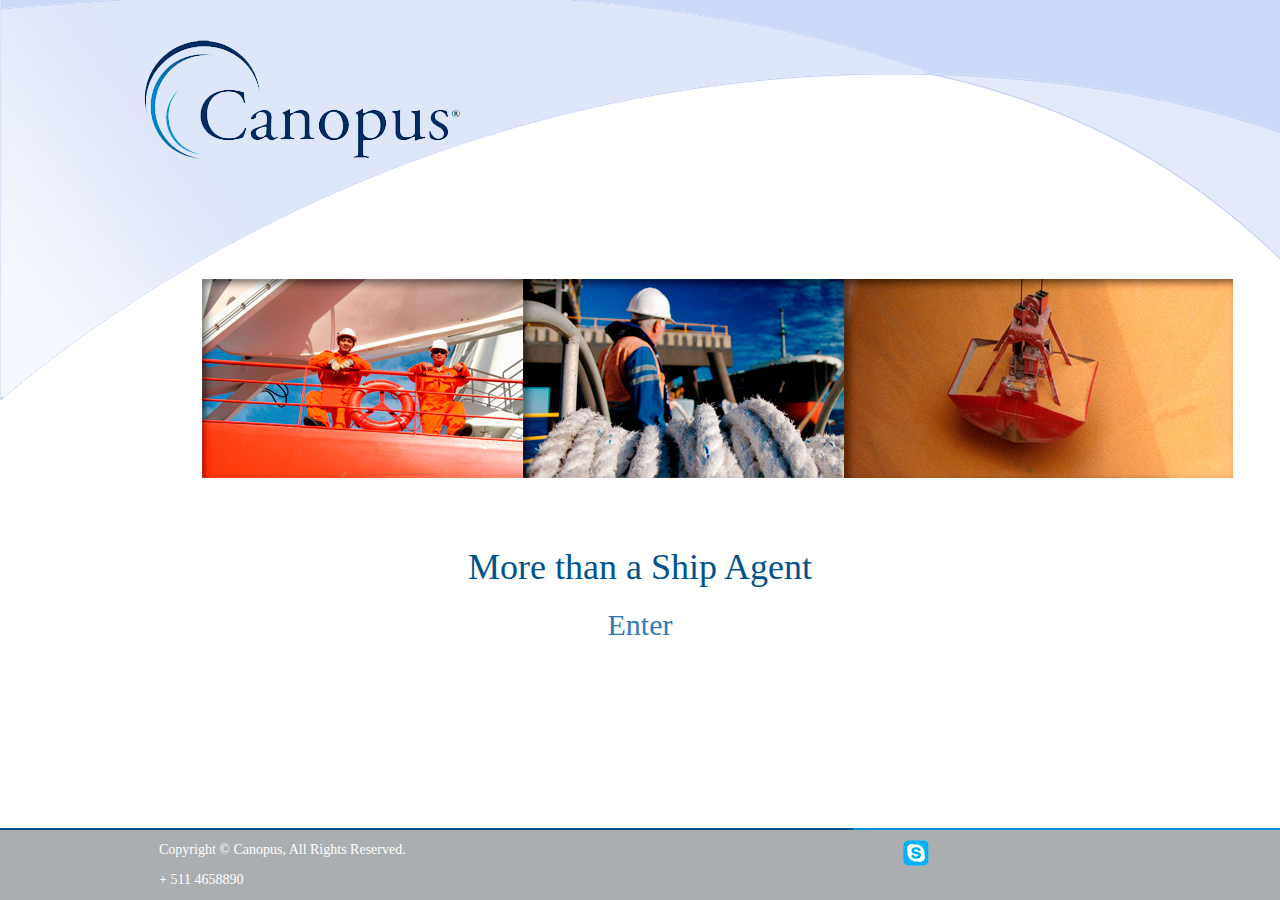
<file: index.html>
<!DOCTYPE html>
<html lang="en">
  <head>
    <meta charset="utf-8">
    <meta http-equiv="X-UA-Compatible" content="IE=edge">
    <title>Canopus</title>
    <!-- Bootstrap -->
    <link href="assets/plugins/bootstrap/css/bootstrap.min.css" rel="stylesheet">
    <link href="assets/css/style.css" rel="stylesheet">

    <!-- CSS Customization -->
    <link rel="stylesheet" href="assets/css/custom.css">
    <style type="text/css">
    /* Sticky footer styles
    -------------------------------------------------- */
    html {
      position: relative;
      min-height: 100%;
    }

    body {
      /* Margin bottom by footer height */
      margin-bottom: 60px;
      background: transparent url(assets/img/back.png) repeat-x;
      font-family: "Times New Roman";
    }
    .footer {
      position: absolute;
      bottom: 0;
      width: 100%;
      font-family: "verdana";
      /* Set the fixed height of the footer here */
    }

    /* Effect images
    ----------------------------------*/
    .img-effect div {
      padding: 0;
      margin:0;
      margin: 0 1px 0 0;
      max-width:320px;
    }
    
    .img-effect img:hover {
       opacity: 1;
      -webkit-box-reflect: below 0px -webkit-gradient(linear, left top, left bottom, from(transparent), color-stop(.7, transparent), to(rgba(0,0,0,0.4)));
      -webkit-box-shadow: 0px 0px 20px rgba(255,255,255,0.8);
      -moz-box-shadow: 0px 0px 20px rgba(255,255,255,0.8);
      box-shadow: 0px 0px 20px rgba(255,255,255,0.8);
      
    }
    
    </style>

    <!-- HTML5 shim and Respond.js for IE8 support of HTML5 elements and media queries -->
    <!-- WARNING: Respond.js doesn't work if you view the page via file:// -->
    <!--[if lt IE 9]>
      <script src="assets/plugins/html5shiv.min.js"></script>
      <script src="assets/plugins/respond.min.js"></script>
    <![endif]-->
  </head>
  <body>
    <div class="wrapper">
        <div class="container">
            <div class="row margin-bottom-40"></div>

            <div class="row margin-bottom-60">
                <div class="col-md-5">
                    <a href="index.html"><img class="img-responsive" src="assets/img/logo.png" title="Conapus logo"/></a>
                </div>
                <div class="col-md-7"></div>
            </div>
            <div class="row margin-bottom-60 hidden-xs"></div>

            <!-- Images -->
            <div class="row margin-bottom-50">
                <div class="row">
                    <div class="col-md-1"> </div>
                    <div class="col-md-11">
                        <div class="row img-effect">
                            <div class="col-md-4">
                                <div class="margin-bottom-10">
                                    <a href="#" title="home1">
                                        <img class="" src="assets/img/home1.jpg" alt="home1" />
                                    </a>
                                </div>
                            </div>
                            <div class="col-md-4">
                                <div class="margin-bottom-10">
                                    <a href="#" title="home3">
                                        <img class="" src="assets/img/home2.jpg" alt="home2" />
                                    </a>
                                </div>
                            </div>
                            <div class="col-md-4">
                                <div class="margin-bottom-10">
                                    <a href="#" title="home3">
                                        <img class="" src="assets/img/home3.jpg" alt="home3" />
                                    </a>
                                </div>
                            </div>
                        </div>
                    </div>
                </div>
            </div>


            <!-- EndImages -->

          <div class="row margin-bottom-50">
            <h1><p class="text-center color-text-blue">More than a Ship Agent</p></h1>
            <h2>
              <p class="text-center color-text-blue">
                <a href="services.html" title="Enter">Enter</a>
              </p>
            </h2>
          </div>
            <br />


      </div>

    <footer class="footer ">
        <div class="col-md-8 footer-line-blue"></div>
        <div class="col-md-4 footer-line-sky"></div>
        <div class="margin-bottom-10"></div>
        <div class="container">
            <div class="col-md-9 color-text-white">
                <p>Copyright © Canopus, All Rights Reserved.</p>
                <p>+ 511 4658890</p>
            </div>
            <div class="col-md-3 color-text-white">
                <a href="#" title="skype"><img src="assets/img/ico_skype.png" alt="skype"></a>
            </div>
        </div>
    </footer>


    </div>
    <!-- jQuery (necessary for Bootstrap's JavaScript plugins) -->
    <script src="assets/plugins/jquery.min.js"></script>
    <!-- Include all compiled plugins (below), or include individual files as needed -->
    <script src="assets/plugins/bootstrap/js/bootstrap.min.js"></script>
  </body>
</html>
</file>
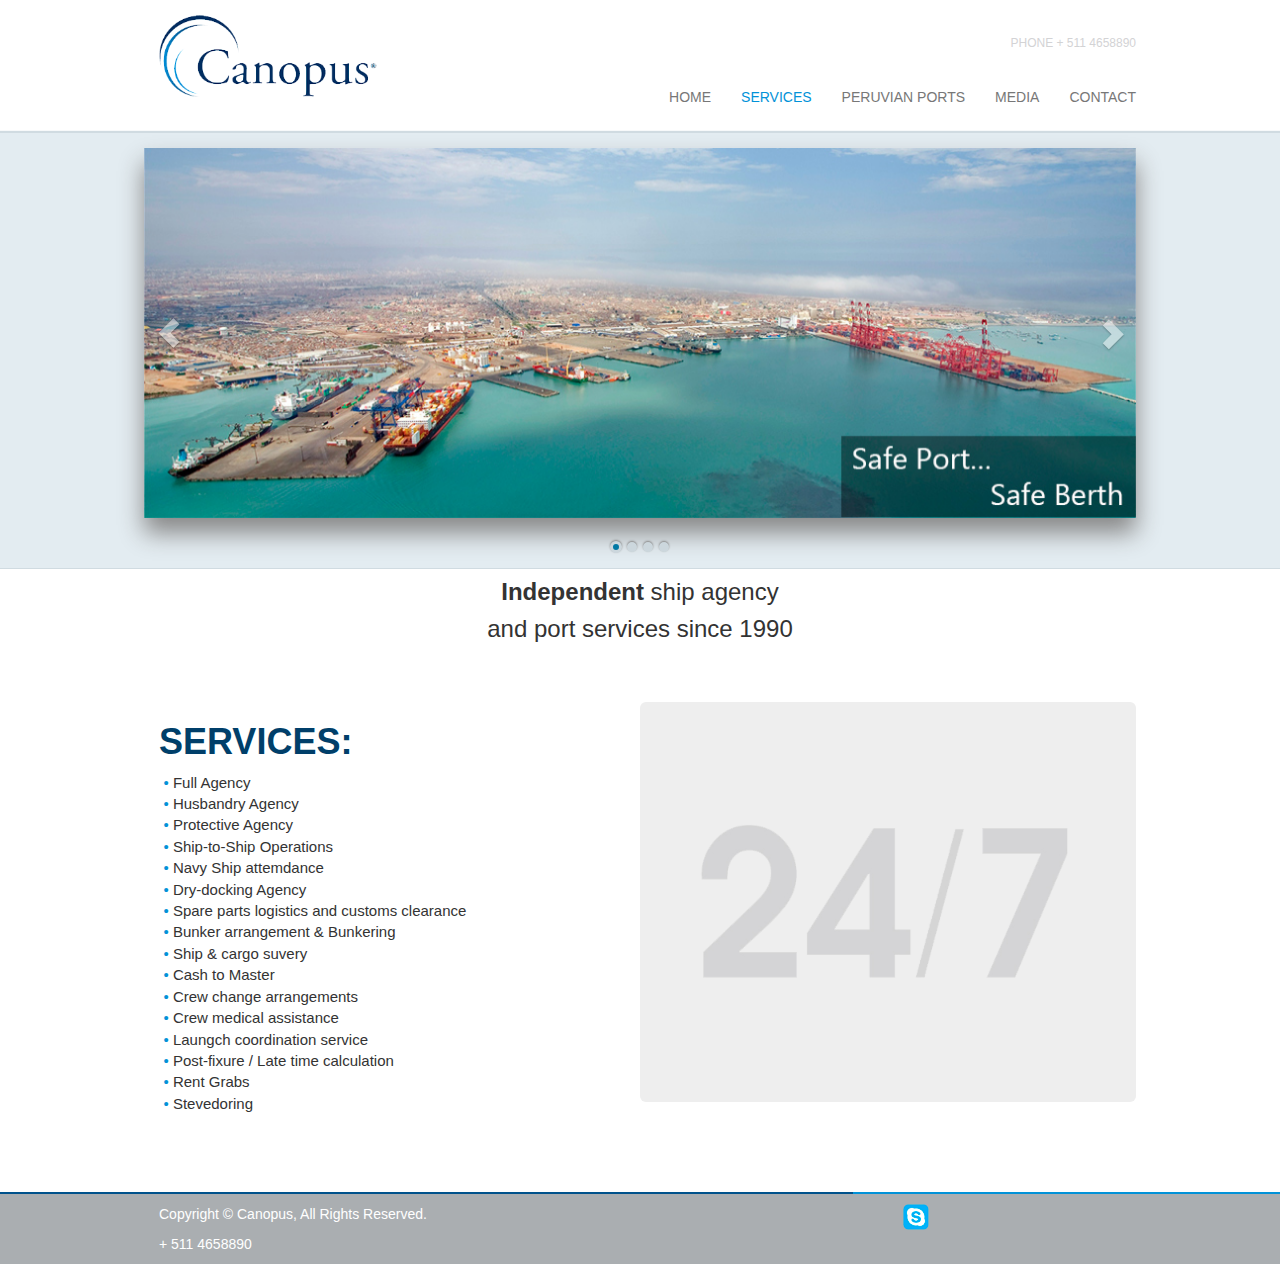
<file: services.html>
<!DOCTYPE html>
<html lang="en">
    <head>
        <meta charset="utf-8">
        <meta http-equiv="X-UA-Compatible" content="IE=edge">
        <title>Canopus</title>
        <!-- Bootstrap -->
        <link href="assets/plugins/bootstrap/css/bootstrap.min.css" rel="stylesheet">
        <link href="assets/css/style.css" rel="stylesheet">

        <!-- CSS Customization -->
        <link rel="stylesheet" href="assets/css/custom.css">
        <style type="text/css">
            .box-slide {
                background-color: rgba(0, 0, 0, 0.6);
                padding: 5px;
                /* custom boostrap*/
                position: absolute;
                right: 0px;
                bottom: 0px;
                color: #fff;
                text-align: center;
                padding:10px 10px;
            }
        </style>

        <!-- HTML5 shim and Respond.js for IE8 support of HTML5 elements and media queries -->
        <!-- WARNING: Respond.js doesn't work if you view the page via file:// -->
        <!--[if lt IE 9]>
          <script src="assets/plugins/html5shiv.min.js"></script>
          <script src="assets/plugins/respond.min.js"></script>
        <![endif]-->
    </head>
    <body>
        <div class="wrapper">
            <div class="margin-bottom-15"></div>
            <div class="container margin-bottom-10">
                
                    <div class="col-md-3">
                        <a href="index.html"><img class="img-responsive" src="assets/img/logo.png" title="Conapus logo"/></a>
                    </div>

                    <div class="header col-md-9">
                        <div class="row">
                            <div class="margin-bottom-20"></div>
                            <div class="title-header-phone text-right color-text-gray-light margin-bottom-20">PHONE + 511 4658890</div>
                        </div>
                        <!-- menu-->
                        <div class="row">
                            <div class="navbar-default">                            
                                <div class="navbar-header">
                                    <button type="button" class="navbar-toggle collapsed" data-toggle="collapse" data-target="#bs-example-navbar-collapse-1">
                                        <span class="sr-only">Toggle navigation</span>
                                        <span class="icon-bar"></span>
                                        <span class="icon-bar"></span>
                                        <span class="icon-bar"></span>
                                    </button>
                                    <a class="navbar-brand" href="#"> </a>
                                </div>
                                <div class="collapse navbar-collapse navbar-right" id="bs-example-navbar-collapse-1">
                                    <ul class="nav navbar-nav">
                                        <li><a href="index.html">HOME</a></li>
                                        <li><a class="active" href="#">SERVICES</a></li>
                                        <li><a href="#">PERUVIAN PORTS</a></li>
                                        <li><a href="#">MEDIA</a></li>
                                        <li><a href="contact.html">CONTACT</a></li>
                                    </ul>
                                </div>
                            </div>
                        </div>
                        <!--endMenu-->
                    </div>                          
            </div>
            
            <div class="wrapper-slide">
            <!-- slider-->
            <div class="container" style="box-shadow: 0px 15px 23px #888888, 0px -0px 0px #d0dbe1;">
                <div id="carousel-example-generic" class="carousel slide" data-ride="carousel">
                    <!-- Indicators -->
                    <ol class="carousel-indicators" style="bottom: -50px;">
                        <li data-target="#carousel-example-generic" data-slide-to="0" class="active"></li>
                        <li data-target="#carousel-example-generic" data-slide-to="1"></li>
                        <li data-target="#carousel-example-generic" data-slide-to="2"></li>
                        <li data-target="#carousel-example-generic" data-slide-to="3"></li>
                    </ol>

                    <!-- Wrapper for slides -->
                    <div class="carousel-inner" role="listbox">
                        <div class="item active">
                            <img class="img-responsive img-center img-slider-100" src="assets/img/baner1.jpg" alt="banner1">
                            <!--<div class="box-slide">
                                <h1 class=""> Safe Port... &nbsp;&nbsp;&nbsp;&nbsp; &nbsp;&nbsp;&nbsp;&nbsp;&nbsp;&nbsp;&nbsp;&nbsp;&nbsp;&nbsp;&nbsp;
                                    <br /> &nbsp;&nbsp;&nbsp;&nbsp;&nbsp;&nbsp;&nbsp;&nbsp;&nbsp;&nbsp;&nbsp;&nbsp;&nbsp;&nbsp;&nbsp;&nbsp;Safe Berth</h1>                         
                            </div>-->
                        </div>
                        
                        <div class="item">
                            <img class="img-responsive img-center img-slider-100" src="assets/img/baner2.jpg" alt="banner2">      
                            <!--<div class="box-slide">                                
                                <h1>Your Partner for any Marine Services</h1>                                
                            </div>-->
                            </div>
                        <div class="item">
                            <img class="img-responsive img-center img-slider-100" src="assets/img/baner3.jpg" alt="banner3">      
                            <!--<div class="box-slide">
                                <h1>We provide taylor made client services</h1>
                            </div>-->
                            </div>
                        <div class="item">
                            <img class="img-responsive img-center img-slider-100" src="assets/img/baner4.jpg" alt="banner4">      
                            <!--<div class="box-slide">     
                                <h1>Take a rest... while we work four you</h1>
                                </div>-->
                            </div>
                        </div>
                    <!-- Controls -->
                    <a class="left carousel-control" href="#carousel-example-generic" role="button" data-slide="prev">
                        <span class="glyphicon glyphicon-chevron-left " aria-hidden="true"></span>
                        <span class="sr-only">Previous</span>
                    </a>
                    <a class="right carousel-control" href="#carousel-example-generic" role="button" data-slide="next">
                        <span class="glyphicon glyphicon-chevron-right " aria-hidden="true"></span>
                        <span class="sr-only">Next</span>
                    </a>
                    </div>
            </div>
            <!--endslider-->
            </div>


            <!--body--> 
            <div class="container margin-bottom-60">
                
                <h4 class="text-center title-slide"><strong>Independent</strong> ship agency</h4>
                <h4 class="text-center title-slide margin-bottom-60">and port services since 1990</h4>

                
                    <div class="col-md-6 listCustom">
                        <h1 class="color-text-blue-dark title-service">SERVICES:</h1>
                        <ul class="title-service-subtitle">
                            <li>Full Agency</li>
                            <li>Husbandry Agency</li>
                            <li>Protective Agency</li>
                            <li>Ship-to-Ship Operations</li>
                            <li>Navy Ship attemdance</li>
                            <li>Dry-docking Agency</li>
                            <li>Spare parts logistics and customs clearance</li>
                            <li>Bunker arrangement & Bunkering</li>
                            <li>Ship & cargo suvery</li>
                            <li>Cash to Master</li>
                            <li>Crew change arrangements</li>
                            <li>Crew medical assistance</li>
                            <li>Laungch coordination service</li>
                            <li>Post-fixure / Late time calculation</li>
                            <li>Rent Grabs</li>
                            <li>Stevedoring</li>
                        </ul>
                    </div>            
                    <div class="col-md-6 jumbotron vertical-center" style="min-height:400px;">
                        <img class="img-responsive" src="assets/img/24-7.png" alt="24/7" />
                    </div>            
                

            </div>   
            <!--endbody-->

            <!-- FOOTER -->
            <footer class="footer ">
                <div class="col-md-8 footer-line-blue"></div>
                <div class="col-md-4 footer-line-sky"></div>
                <div class="margin-bottom-10"></div>
                <div class="container">
                    <div class="col-md-9 color-text-white">
                        <p>Copyright © Canopus, All Rights Reserved.</p>
                        <p>+ 511 4658890</p>
                    </div>
                    <div class="col-md-3 color-text-white">
                        <a href="#" title="skype"><img src="assets/img/ico_skype.png" alt="skype"></a>
                    </div>
                </div>
            </footer>


        </div>
        
    <!-- jQuery (necessary for Bootstrap's JavaScript plugins) -->
    <script src="assets/plugins/jquery.min.js"></script>
    <!-- Include all compiled plugins (below), or include individual files as needed -->
    <script src="assets/plugins/bootstrap/js/bootstrap.min.js"></script>
    </body>
</html>
</file>
<file: assets/css/style.css>
/*
 * Template Base
 * @description : main source of files.css  
 *
 **/

/*Import Global Compulsory CSS Files*/
@import url(app.css);


/*Boxed Layout
------------------------------------*/
.container {
  padding: 0px 0px !important;
  width: 992px !important;
}

.wrapper {
  
}

/* style direct slide (main banners)
------------------------------------*/
.wrapper-slide {
    background-color: #e3ecf1;
    padding: 15px 0 50px 0;
    border-top: 1px solid #d0dbe1;
    border-bottom: 1px solid #d0dbe1;
    //box-shadow: 2px 2px 2px #888888;
    box-shadow: 0px 0px 0px #888, 0px -1px 1px #d0dbe1;    
}
.img-slider-100 {
    min-width: 100%;
    min-height: 370px !important;
}

/* Slide : button next and previso less (.glyphicon)
---------------------------------------*/
.glyphicon-chevron-left:before, .glyphicon-chevron-right:before {
 //   font-size: 0px;
}
.btn-slide-prev {
    background: transparent url(../img/slide-prev.png) no-repeat;
}
.btn-slide-next {
    background: transparent url(../img/slide-next.png) no-repeat;
}

.carousel-indicators li {
  background-color: #ccd7dd;
 // background-color: rgba(70,70,70,.25);
  border:3px solid #ccd7dd;
  box-shadow: 0px 0px 0px #888, 0px -1px 2px #888;
  //box-shadow: 1px 1px 1px #888,  0px 0px 0px #888888;;
}

.carousel-indicators .active {
  background-color: #0078a4;
}

/* style list custom
------------------------------------------------*/
.listCustom ul {
    list-style: none;
    padding:0;
    margin:0;
}

.listCustom li { 
    padding-left: 1em; 
    text-indent: -.7em;
}

.listCustom li:before {
    content: "• ";
    color: #0192d8; /* or whatever color you prefer */
}


/*Navber
------------------------------------------*/
ul.nav a:hover { color: #0192d8 !important; }

ul.nav .active{ color: #0192d8 !important;}


.footer {
  background-color: #aaaeb1;
}

.footer-line-blue {
	border-top: 2px solid #00528c;
}

.footer-line-sky {
	border-top: 2px solid #0192d8;
}

.color-text-white {
	color: white;
}
.color-text-blue {
  color: #00528c;
}
.color-text-blue-dark {
  color: #003f6a !important;
}

.color-text-gray-light {
  color: #d3d3d5;
}

.color-text-gray {
  color: #686c6f;
}

.color-text-gray-dark {
  color: #49494b;
}

.color-bg-blue {
  background-color: #00528c;
}

.color-bg-gray-light {
 background-color: #d3d3d5;
}

.error {
color: #F00 !important;
}

/*  center image and space
------------------------------------*/
.img-center {
	margin: 0 auto;	
}
.img-100 {
    min-width: 100%;
    min-width: 100vw;
}

.vertical-center {
  min-height: 100%;  /* Fallback for browsers do NOT support vh unit */
  min-height: 100vh; /* These two lines are counted as one :-)       */

  display: flex;
  align-items: center;
}

.div-radius {
    border-radius: 5px;
}

@media (max-width: 450px) {
   .img-center {
      padding: 5px;
   }   
}

/*   Navbar
---------------------------------*/
.header .navbar-default {
    border: none;
    background: none;
}
@media (max-width: 768px) {
  .header .navbar-default {
    border-color: #e7e7e7;
    background-color: #f8f8f8;
  }   
}
/* delete space default of bootrap*/
.navbar-collapse {
  padding-right: 0px;
}
@media (max-width: 450px) {
  .navbar-collapse {
    padding-right: 0px;
  }   
}

.carousel-control {
    background: transparent none no-repeat !important;
}
.carousel-control {
    width: 5%;
}
.carousel-caption h4 {
    min-width: 500px !important;
    float: right !important;
}
</file>
<file: assets/css/custom.css>
/**
 * custom.css
 * optimize all site web
 * 
 * */

.title-service {
    font-family: arial;
    font-size: 36px;
    font-weight: bold;
}
.title-service-subtitle {    
    font-size: 15px;
}

.title-slide {
    font-family: arial;
    font-size: 24px;  
}
.title-slide-subtitle {
    font-size: 30px; 
}

.title-header-phone {
    font-size: 12px;
}
.title-contact {
    text-shadow: 2px 2px 4px #000000;
    margin: 0 0 0 18px;
}

.carousel-caption h4 {
   font-size: 30px; 
}


.btn-contact {
    font-weight: bold;
    box-shadow: 0px 2px 2px #888888;
}

.form-control {
    background-color: #f9f9f9;
}
label {
    font-weight:normal;
}
</file>
